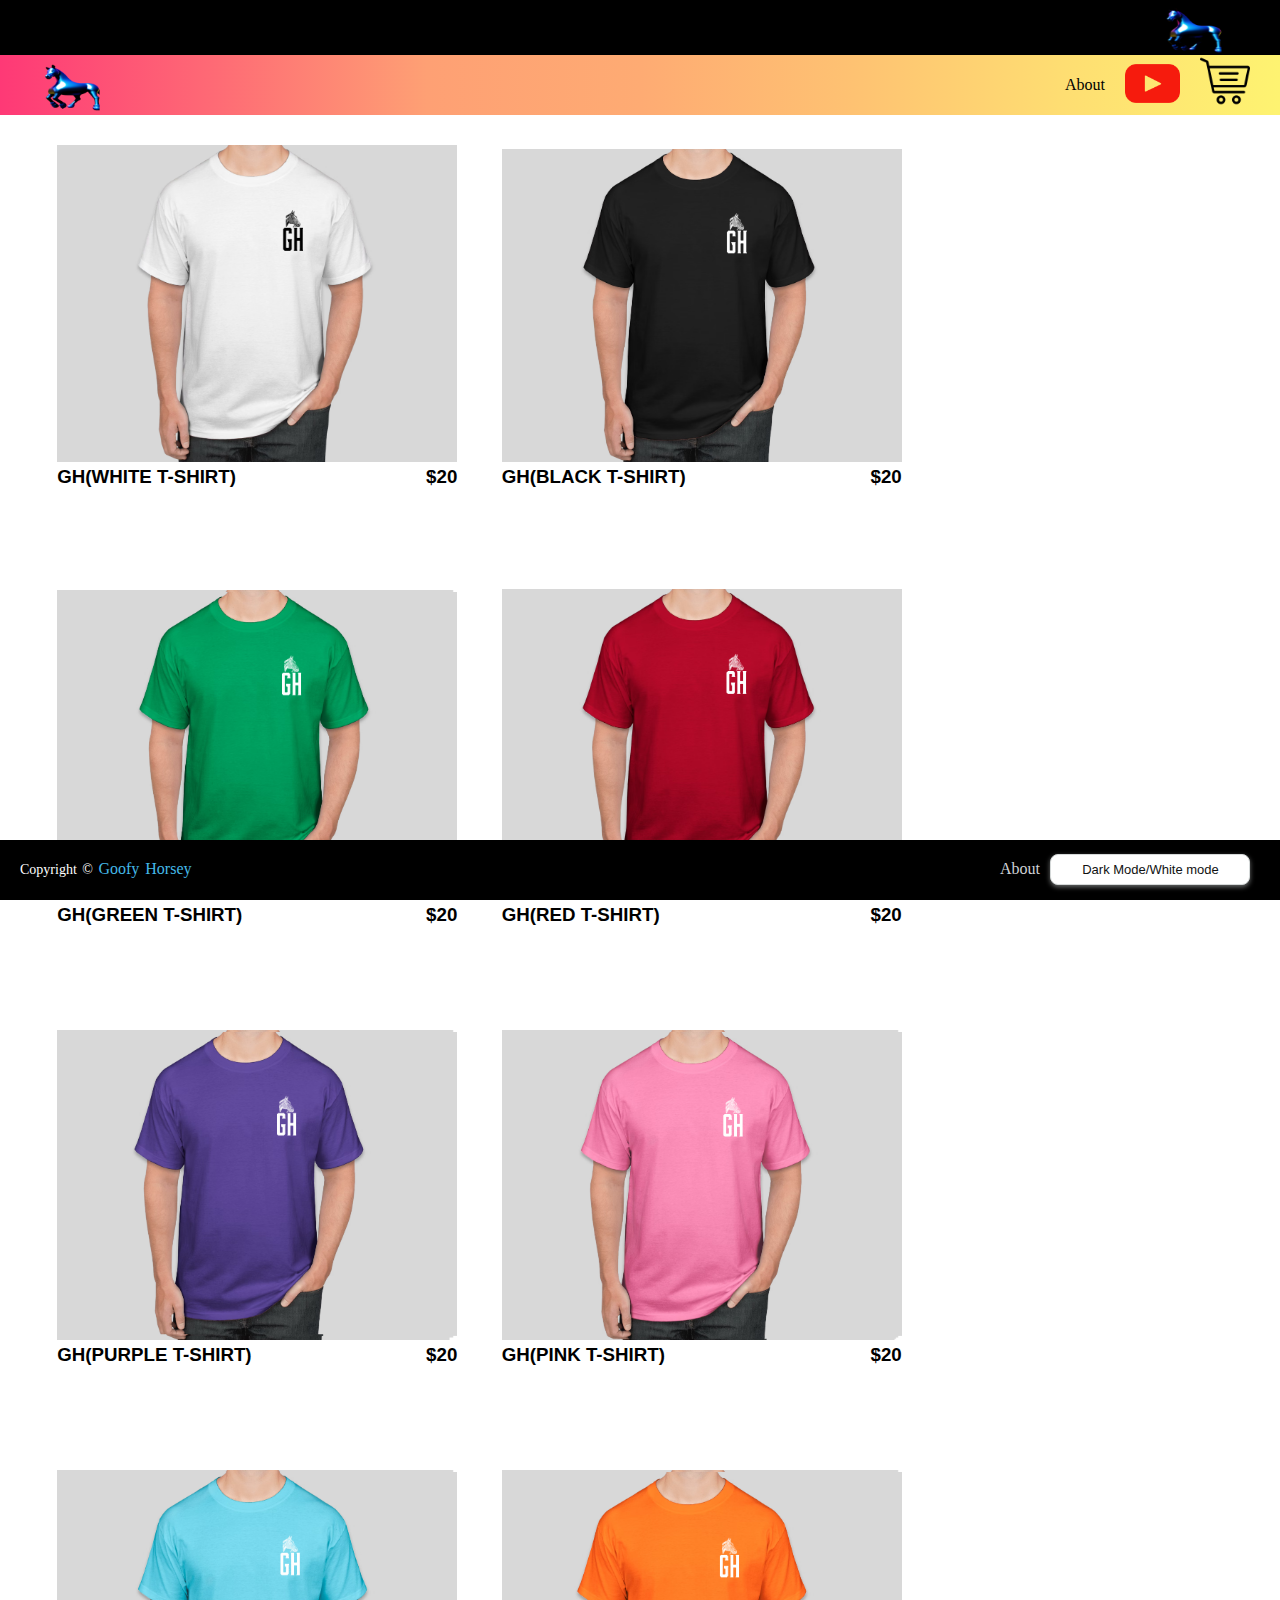
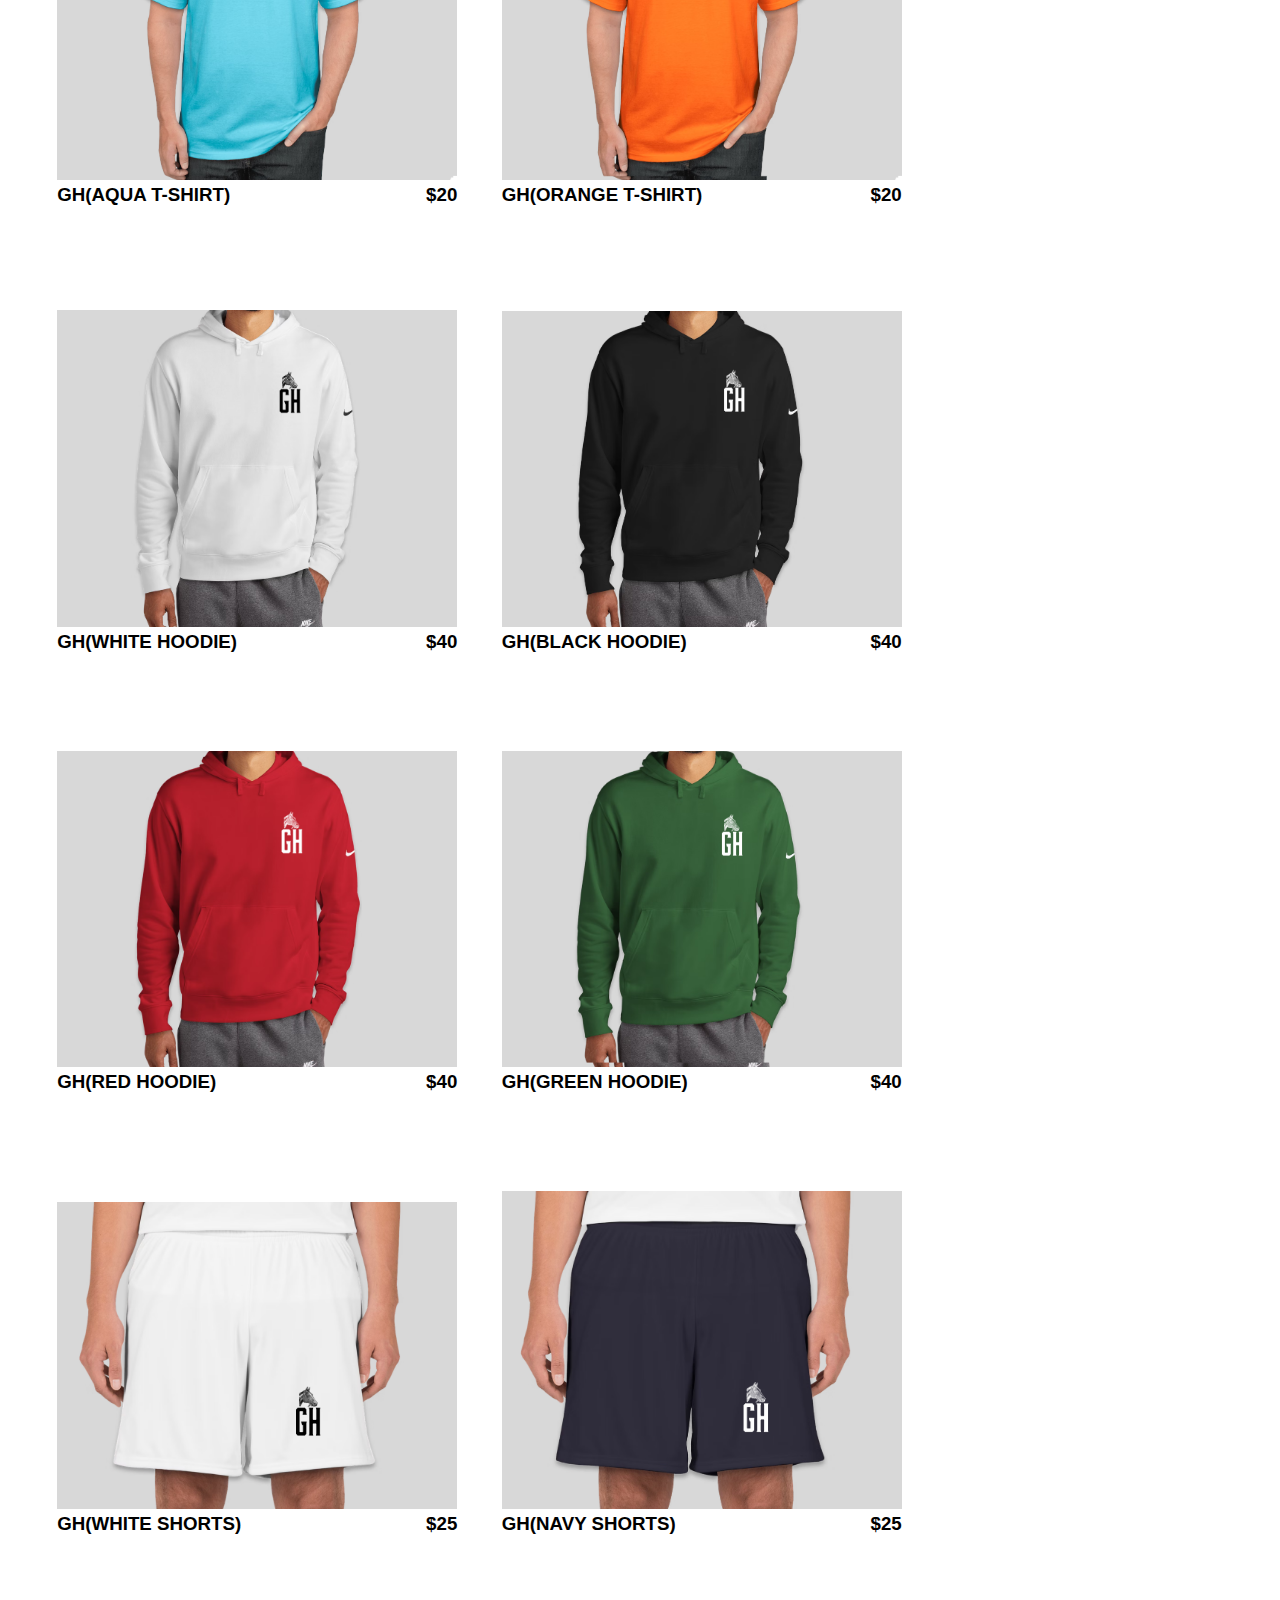
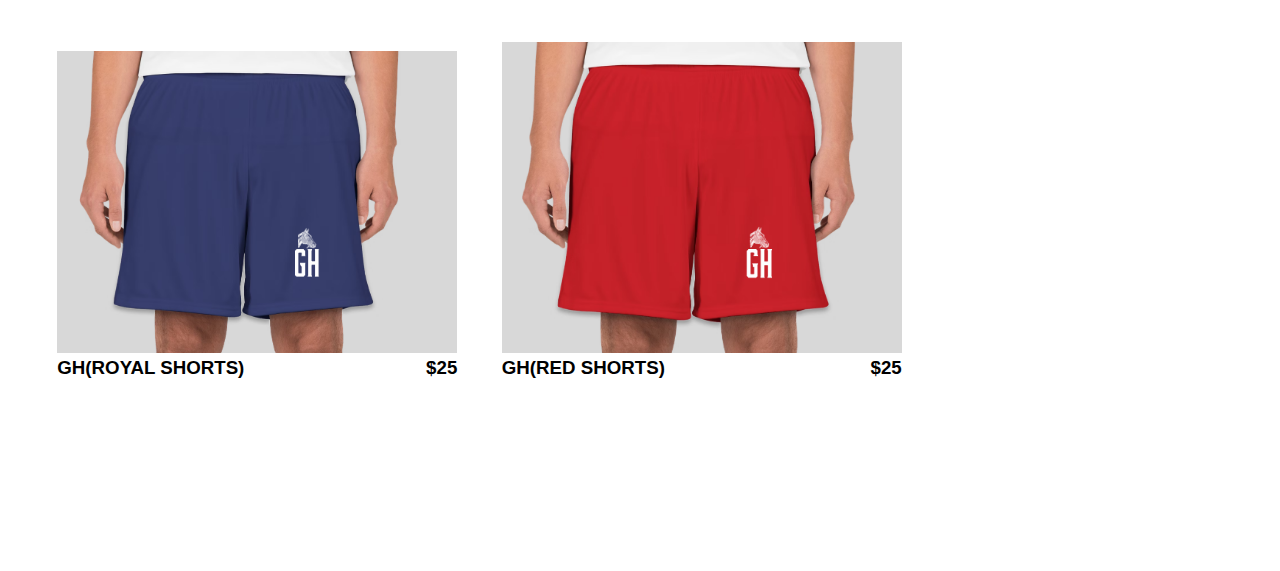
<file: shizzyY3.github.io/index.html>
<!DOCTYPE html>
<html>

<head>
  <title>Goofy Horsey | Official Website</title>
  <meta name="viewport" content="width=device-width, initial-scale=1.0">
  <link rel="stylesheet" type="text/css" href="styles.css">
  <link rel="icon" type="image/x-icon" href="images/favicon.ico">
  <link href='https://fonts.google.com/specimen/Belanosima' rel='stylesheet' type='text/css'>
  <link rel="stylesheet" href="https://stackpath.bootstrapcdn.com/font-awesome/4.7.0/css/font-awesome.min.css">
</head>

<body>
  <!--<div class="page">-->
  <marquee class="Marquee" direction="left" scrollamount="20" behavior="scroll"><img src="images/android-chrome-192x192.png" alt="Logo" class="marqueeimg">
    <a href="#"><span class="marquee-text">Merch is available now</span></a>
  </marquee>
  <nav class="navbar">
    <label for="menu-toggle" class="menu-icon">&#9776;</label>
    <a class="navbarlogo" href="index.html">
      <img src="images/android-chrome-192x192.png" alt="Logo">
    </a>
    <ul class="menu">
      <li><a class="navbar-link" href="pages/about.html">About</a></li>
      <li><a href="https://www.youtube.com/channel/UCiM0bIHCwJ-40l2U0H5TNoA"> <img src="images/youtube.png" alt="YT logo" style="width:55px;height:55px;"></a></li>
      <li><a href="pages/shopping.html">
  <img src="images/263142.png" alt="cart logo" style="width:50px;height:50px;">
</a></li>
    
    </ul>
  </nav>
  <section class="tipa-main-content">
    <div class="main-content">
      <div class="first-product">
        <img src="images/white_t-shirt.png" class="fotka1">
        <div class="container">
          <a href="#"><h3>GH(WHITE T-SHIRT)</h3></a>
          <h3 class="textfirst">$20</h3>
        </div>
      </div>
      <div class="second-product">
        <img src="images/black_t-shirt.png" class="fotka1">
        <div class="container">
          <a href="#"><h3>GH(BLACK T-SHIRT)</h3></a>
          <h3 class="textfirst">$20</h3>
        </div>
      </div>
      <div class="third-product">
        <img src="images/green_t-shirt.png" class="fotka1">
        <div class="container">
          <a href="#"><h3>GH(GREEN T-SHIRT)</h3></a>
          <h3 class="textfirst">$20</h3>
        </div>
      </div>
      <div class="fourth-product">
        <img src="images/red_t-shirt.png" class="fotka1">
        <div class="container">
          <a href="#"><h3>GH(RED T-SHIRT)</h3></a>
          <h3 class="textfirst">$20</h3>
        </div>
      </div>
      <div class="fifth-product">
        <img src="images/purple_t-shirt.png" class="fotka1">
        <div class="container">
          <a href="#"><h3>GH(PURPLE T-SHIRT)</h3></a>
          <h3 class="textfirst">$20</h3>
        </div>
      </div>
      <div class="sixth-product">
        <img src="images/pink_t-shirt.png" class="fotka1">
        <div class="container">
          <a href="#"><h3>GH(PINK T-SHIRT)</h3></a>
          <h3 class="textfirst">$20</h3>
        </div>
      </div>
            <div class="seventh-product">
        <img src="images/aqua_t-shirt.png" class="fotka1">
        <div class="container">
          <a href="#"><h3>GH(AQUA T-SHIRT)</h3></a>
          <h3 class="textfirst">$20</h3>
        </div>
      </div>
            <div class="eighth-product">
        <img src="images/orange_t-shirt.png" class="fotka1">
        <div class="container">
          <a href="#"><h3>GH(ORANGE T-SHIRT)</h3></a>
          <h3 class="textfirst">$20</h3>
        </div>
      </div>
      <div class="ninth-product">
        <img src="images/white_hoodie.png" class="fotka1">
        <div class="container">
          <a href="#"><h3>GH(WHITE HOODIE)</h3></a>
          <h3 class="textfirst">$40</h3>
        </div>
      </div>
      <div class="tenth-product">
        <img src="images/black_hoodie.png" class="fotka1">
        <div class="container">
          <a href="#"><h3>GH(BLACK HOODIE)</h3></a>
          <h3 class="textfirst">$40</h3>
        </div>
      </div>
      <div class="eleventh-product">
        <img src="images/red_hoodie.png" class="fotka1">
        <div class="container">
          <a href="#"><h3>GH(RED HOODIE)</h3></a>
          <h3 class="textfirst">$40</h3>
        </div>
      </div>
      <div class="twelfth-product">
        <img src="images/green_hoodie.png" class="fotka1">
        <div class="container">
          <a href="#"><h3>GH(GREEN HOODIE)</h3></a>
          <h3 class="textfirst">$40</h3>
        </div>
      </div>
      <div class="thirteenth-product">
        <img src="images/white_shorts.png" class="fotka1">
        <div class="container">
          <a href="#"><h3>GH(WHITE SHORTS)</h3></a>
          <h3 class="textfirst">$25</h3>
        </div>
      </div>
      <div class="fourteenth-product">
        <img src="images/navy_shorts.png" class="fotka1">
        <div class="container">
          <a href="#"><h3>GH(NAVY SHORTS)</h3></a>
          <h3 class="textfirst">$25</h3>
        </div>
      </div>
      <div class="fifteenth-product">
        <img src="images/royal_shorts.png" class="fotka1">
        <div class="container">
          <a href="#"><h3>GH(ROYAL SHORTS)</h3></a>
          <h3 class="textfirst">$25</h3>
        </div>
      </div>
      <div class="sixteenth-product">
        <img src="images/red_shorts.png" class="fotka1">
        <div class="container">
          <a href="#"><h3>GH(RED SHORTS)</h3></a>
          <h3 class="textfirst">$25</h3>
        </div>
      </div>
    </div>
  </section>
   <footer>
        <div class="footer-bottom">
            <p>copyright &copy; <a href="index.html">Goofy Horsey</a>  </p>
                    <div class="footer-menu">
                      <ul class="f-menu">
                        <li><a href="pages/about.html">About</a></li>
                        <li><button class="button-13" role="button" onclick="myFunction()">Dark Mode/White mode</button></li>
                      </ul>
                    </div>
        </div>

    </footer>
<!--</div>-->
  <script src="main.js"></script>
</body>

</html>
</file>
<file: shizzyY3.github.io/styles.css>
*{
    margin: 0;
    padding: 0;
    box-sizing: border-box;
}
html{ 
  height:100%;
  box-sizing: border-box;
 }
body{ 
  min-height:100%; 
  position:relative; 
  min-height: 100%;
  box-sizing: inherit;
  background-color: white;
  color: black;
}
a{
  text-decoration: none;
  color: black;
}
a:hover{
  color: dimgray;
}
.navbar {
  background: linear-gradient(to right, #fe3976, #fe6a75, #fea074, #feab73, #fec272, #fede72, #fef371); 
  height: 60px;
  display: flex;
  justify-content: space-between;
  align-items: center;
  padding: 0 20px;
  position: absolute;
  top: 30px;
  right: 0%;
  left: 0%;
}
.navbar-link {
  display: flex;
  align-items: center;
  justify-content: center;
  height: 100%;
}
.menu {
  list-style-type: none;
  margin: 0;
  padding: 0;
  display: flex;
}

.menu li {
  margin: 0 10px;
}

.menu a {
  text-decoration: none;
  color: #000000;
}
.menu a:hover{
  color: dimgray;
}

.menu-icon {
  cursor: pointer;
  display: none;
  font-size: 20px;
}

/* Media Query for Responsive Menu */
@media screen and (max-width: 768px) {
  .menu {
    display: none;
  }

  .menu-icon {
    display: block;
  }

  #menu-toggle {
    display: none;
  }

  #menu-toggle:checked + .menu {
    display: flex;
    flex-direction: column;
    align-items: center;
    background-color: #333;
    position: absolute;
    top: 60px;
    left: 0;
    width: 100%;
    padding: 20px 0;
  }

  #menu-toggle:checked + .menu .menu-icon::before {
    content: "\f00d";
  }

  #menu-toggle:checked + .menu li {
    margin: 10px 0;
  }
}
.navbarlogo{
  transform: scale(0.35);
  position: relative;
  left: -50px;
}


.Marquee {
  font-size: 2em;
  line-height: 1.3em;
  color: #FFFFFF;
  background-color: #000000;
  padding: 1.5em;
  max-width: 100%;
  padding: 0px;
  margin-top: -25px;
  height: 60px;
  position: absolute;
  right: 0%;
  left: 0%;
}
.marqueeimg{
  transform: scale(0.35) rotate(0deg);
  position: relative;
  margin-top: -69px;
  animation: rotateAnimation 5s linear infinite;
}

@keyframes rotateAnimation {
  0% {
    transform: scale(0.35) rotate(0deg);
  }
  100% {
    transform: scale(0.35) rotate(360deg);
  }
}
.marquee-text {
  display: inline-block;
  vertical-align: top;
  line-height: 2em;
  padding: 0px;
  font-family: Verdana;
  color: whitesmoke;
}
body::after{ content:''; display:block; height:100px; }

.tipa-main-content{
  margin: 25px;
  position: relative;
  top: 200px;
  display: block;
  height: 700px;
  font-family: 'Belanosima', arial, serif;
}
.main-content{
  width: 100%;
  margin: 0;
  position: relative;
  display: inline-block;
  top: -100px;
  left: 1%;
}
.first-product{
  width: 400px;
  height: 400px;
  margin: 20px;
  display: inline-block;
}
.second-product{
  width: 400px;
  height: 400px;
  margin: 20px;
  display: inline-block;
}
.third-product{
  width: 400px;
  margin: 20px;
  height: 400px;
  display: inline-block;
}
.fourth-product{
  width: 400px;
  margin: 20px;
  height: 400px;
  display: inline-block;
}
.fifth-product{
  width: 400px;
  margin: 20px;
  height: 400px;
  display: inline-block;
}
.sixth-product{
  width: 400px;
  margin: 20px;
  height: 400px;
  display: inline-block;
}
.seventh-product{
  width: 400px;
  margin: 20px;
  height: 400px;
  display: inline-block;
}
.eighth-product{
  width: 400px;
  margin: 20px;
  height: 400px;
  display: inline-block;
}
.ninth-product{
  width: 400px;
  margin: 20px;
  height: 400px;
  display: inline-block;
}
.tenth-product{
  width: 400px;
  margin: 20px;
  height: 400px;
  display: inline-block;
}
.eleventh-product{
  width: 400px;
  margin: 20px;
  height: 400px;
  display: inline-block;
}
.twelfth-product{
  width: 400px;
  margin: 20px;
  height: 400px;
  display: inline-block;
}
.thirteenth-product{
  width: 400px;
  margin: 20px;
  height: 400px;
  display: inline-block;
}
.fourteenth-product{
  width: 400px;
  margin: 20px;
  height: 400px;
  display: inline-block;
}
.fifteenth-product{
  width: 400px;
  margin: 20px;
  height: 400px;
  display: inline-block;
}
.sixteenth-product{
  width: 400px;
  margin: 20px;
  height: 400px;
  display: inline-block;
}
.fotka1{
  max-width: 100%;
}
.container {
  display: flex;
  justify-content: space-between;
}

.container h3 {
  margin: 0;
}

.textfirst{
  text-align: right;
}
footer{
    position: fixed;
    bottom: 0;
    left: 0;
    right: 0;
    background: #111;
    height: auto;
    width: 100vw;
    color: #fff;
}

.footer-bottom{
    background: #000;
    width: 100vw;
    padding: 20px;
  padding-bottom: 40px;
    text-align: center;
}
.footer-bottom p{
    float: left;
    font-size: 14px;
    word-spacing: 2px;
    text-transform: capitalize;
}
.footer-bottom p a{
  color:#44bae8;
  font-size: 16px;
  text-decoration: none;
}
.footer-bottom span{
    text-transform: uppercase;
    opacity: .4;
    font-weight: 200;
}
.footer-menu{
  float: right;

}
.footer-menu ul{
  display: flex;
}
.footer-menu ul li{
padding-right: 10px;
display: block;
}
.footer-menu ul li a{
  color: #cfd2d6;
  text-decoration: none;
}
.footer-menu ul li a:hover{
  color: #27bcda;
}

@media (max-width:500px) {
.footer-menu ul{
  display: flex;
  margin-top: 10px;
  margin-bottom: 20px;
}
}
.dark-mode,
.dark-mode h3 {
  background-color: black;
  color: white;
}
.button-13 {
  background-color: #fff;
  border: 1px solid #d5d9d9;
  border-radius: 8px;
  box-shadow: rgba(213, 217, 217, .5) 0 2px 5px 0;
  box-sizing: border-box;
  color: #0f1111;
  cursor: pointer;
  display: inline-block;
  font-family: "Amazon Ember",sans-serif;
  font-size: 13px;
  line-height: 29px;
  padding: 0 10px 0 11px;
  position: relative;
  text-align: center;
  text-decoration: none;
  user-select: none;
  -webkit-user-select: none;
  touch-action: manipulation;
  vertical-align: middle;
  width: 200px;
  top: -6px;
}

.button-13:hover {
  background-color: #f7fafa;
}

.button-13:focus {
  border-color: #008296;
  box-shadow: rgba(213, 217, 217, .5) 0 2px 5px 0;
  outline: 0;
}
/*.page{
  overflow: hidden;
  display: flex;
  flex-direction: column;
  min-height: 100vh;
}*/
</file>
